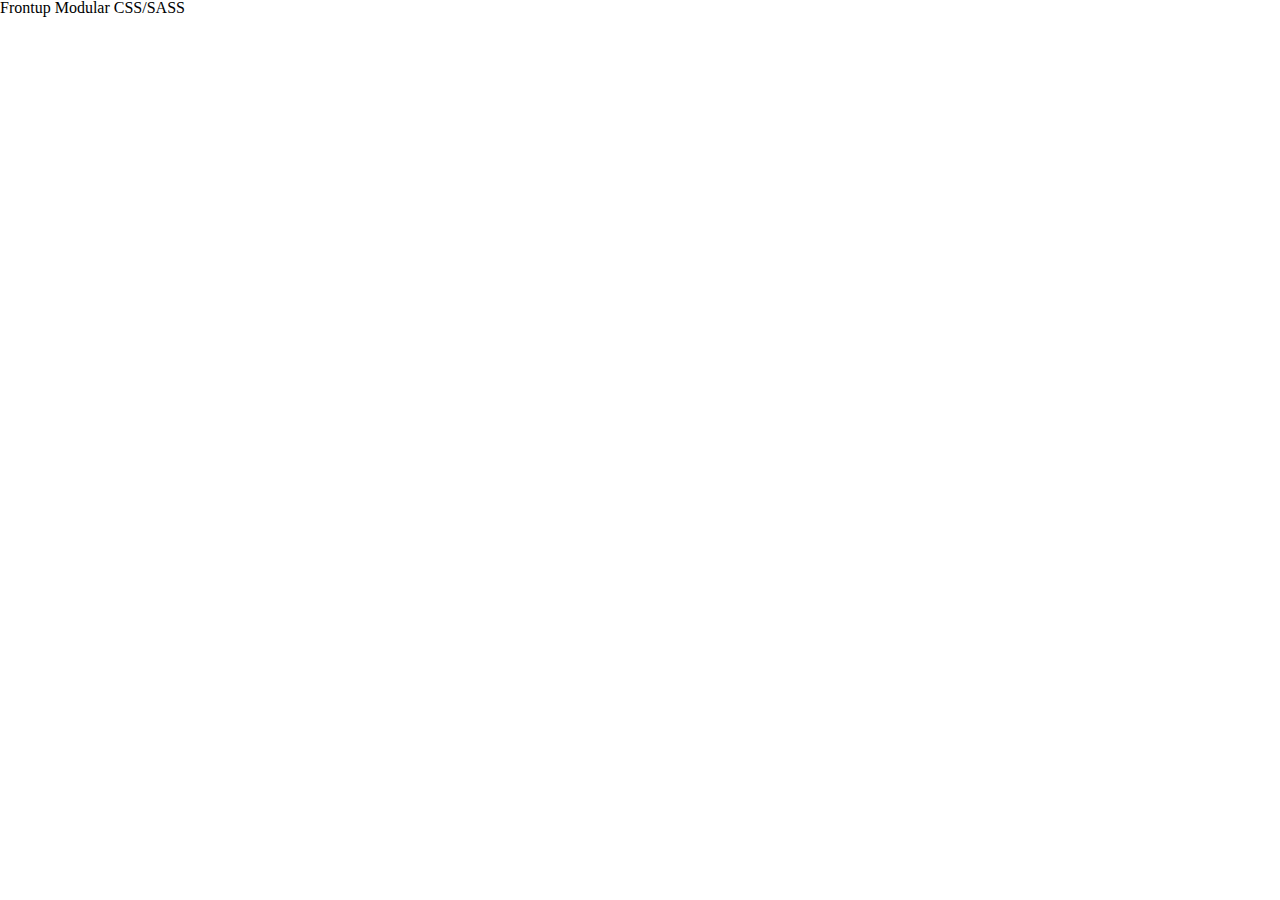
<file: index.html>
<!doctype html>
<html>
<head>
  <title>FrontUp - modular css startup libs</title>
  <meta charset="UTF-8">
  <meta name="description" content="">
  <meta name="keywords" content="">
  <meta name="author" content="Matteo Papadopoulos aka @spleenteo">
  <meta name="viewport" content="width=device-width, initial-scale=1, maximum-scale=1">

  <link rel="stylesheet" href="css/application.css">

  <script src="http://code.jquery.com/jquery-1.9.1.min.js"></script>
  <script src="javascripts/application.js"></script>
  <script src="javascripts/modernizr.js"></script>
</head>
<body>
  <h1>Frontup Modular CSS/SASS</h1>
</body>
</html>
</file>
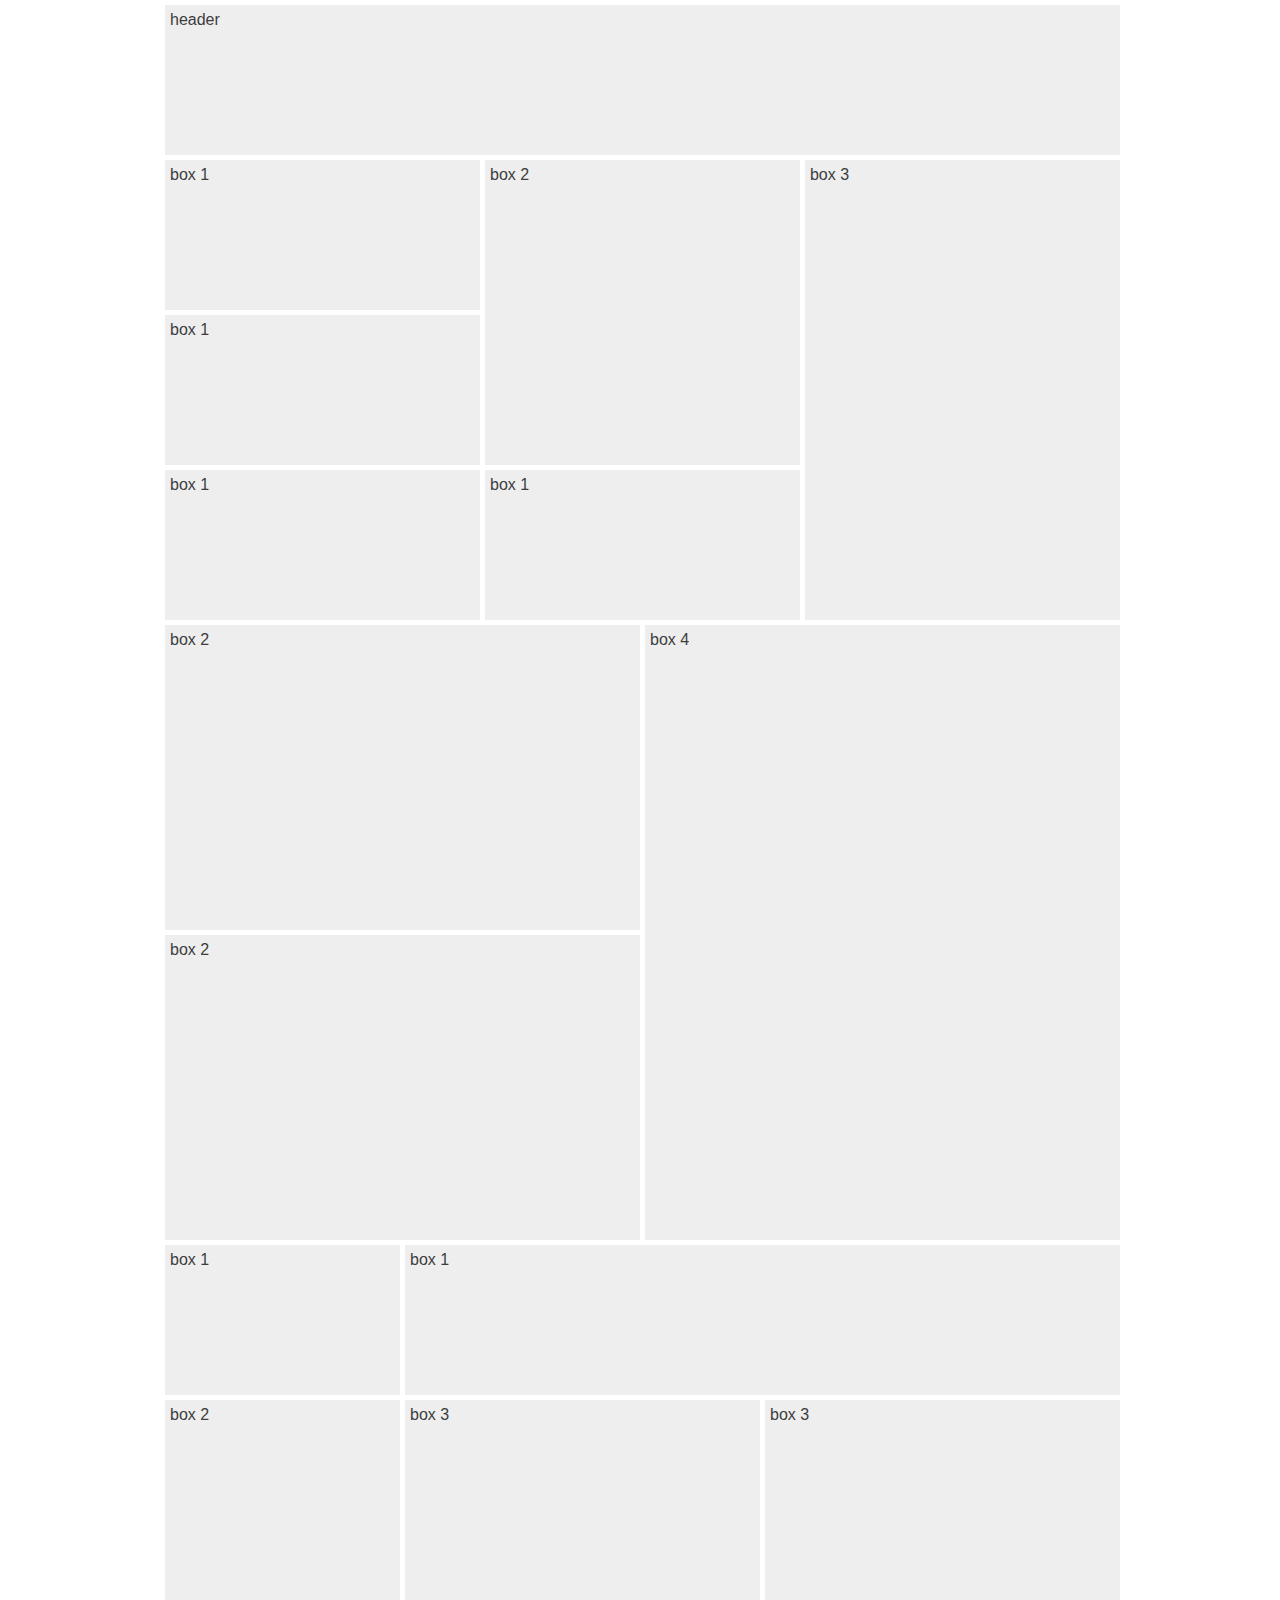
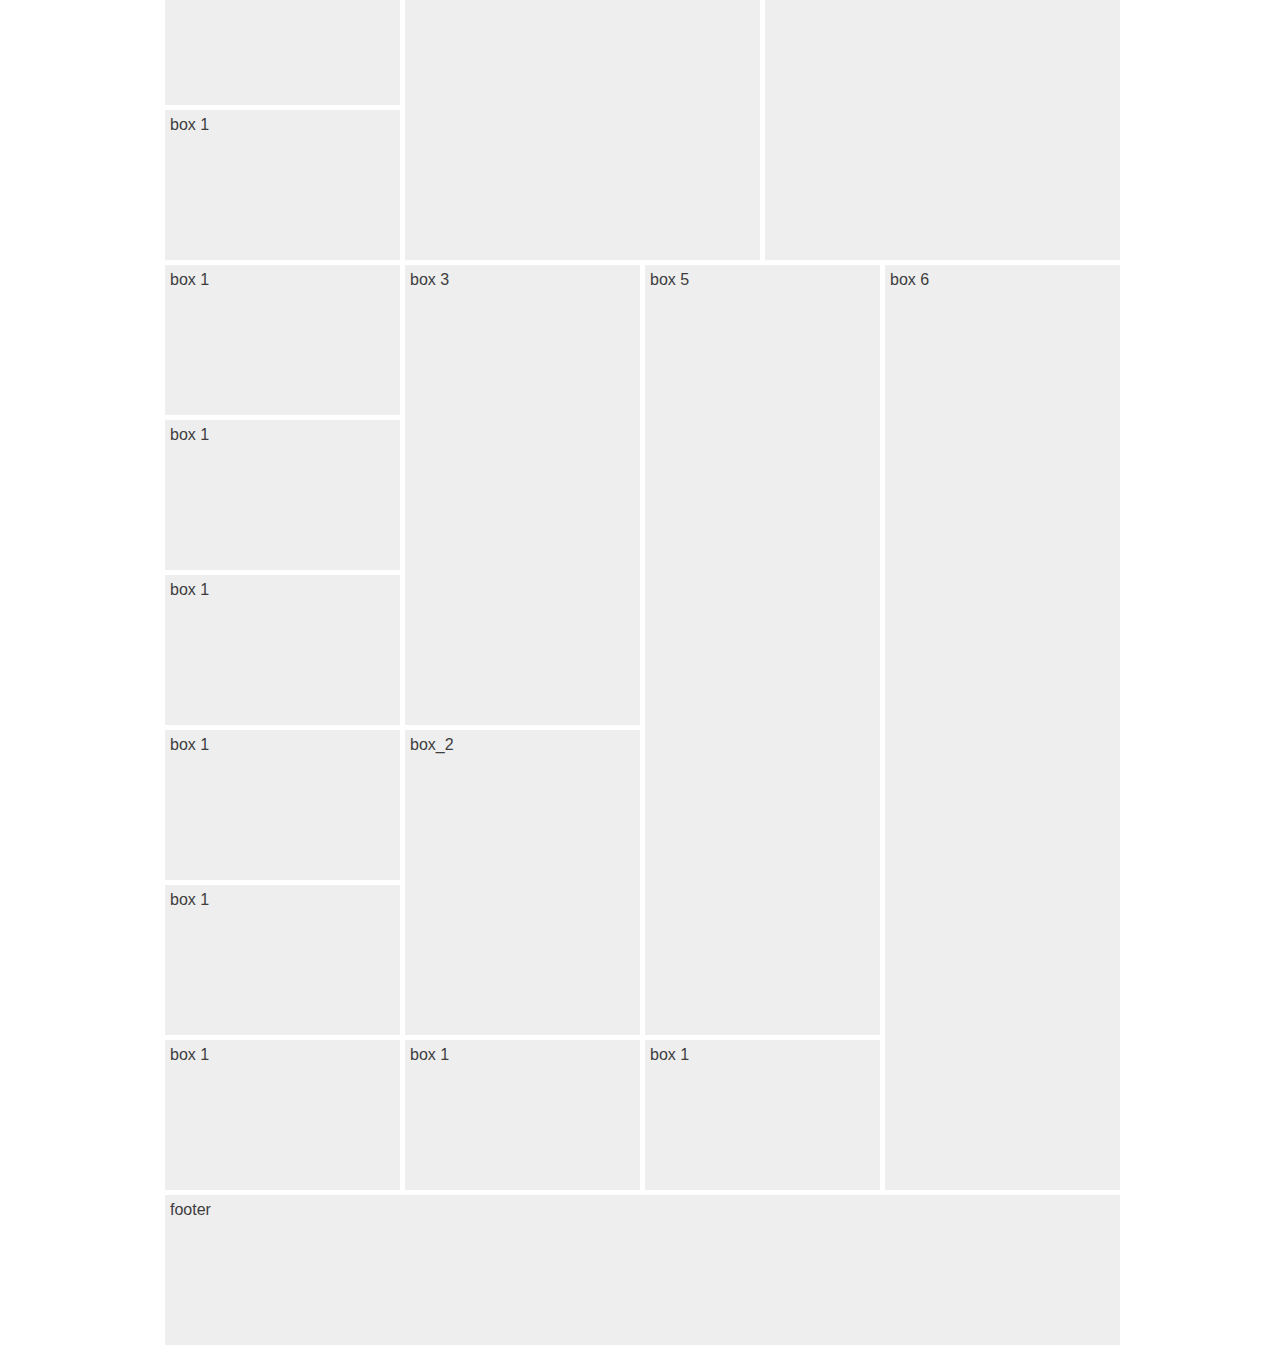
<file: docs-and-demos/boxes-demo/index.html>
<!doctype html>
<!doctype html>
<!--[if IE 7 ]>    <html class="no-js ie7"> <![endif]-->
<!--[if IE 8 ]>    <html class="no-js ie8"> <![endif]-->
<!--[if IE 9 ]>    <html class="no-js ie9"> <![endif]-->
<!--[if (gt IE 9)|!(IE)]><!--> <html class="no-js"> <!--<![endif]-->

<head>
    <title>Test lego Bookrepublic</title>

    <meta charset="UTF-8">
    <meta name="description" content="">
    <meta name="author" content="Matteo Papadopoulos aka @spleenteo - http://cantierecreativo.net">
    <meta name="viewport" content="width=device-width">

    <!-- STYLESHEETS -->
    <link rel="stylesheet" href="css/lego.css">
    <link rel="stylesheet" href="css/spleen.css">
    <link rel="stylesheet" href="css/style.css">
</head>

<style>
    .box_1, .box_2, .box_3, .box_4, .box_5, .box_6, .box_7, .box_8{
        background-color: #eee;
    }
    section{
        padding: 5px;
    }
</style>

<body>
<div class="hive">
    <div class="cell_100">
        <div class="box_1">
            <section>header</section>
        </div>
    </div>


    <div class="cell_33">
        <div class="box_1">
            <section>
                box 1
            </section>
        </div>
        <div class="box_1">
            <section>
                box 1
            </section>
        </div>
        <div class="box_1">
            <section>
                box 1
            </section>
        </div>
    </div>
    <div class="cell_33">
        <div class="box_2">
            <section>
                box 2
            </section>
        </div>
        <div class="box_1">
            <section>
                box 1
            </section>
        </div>
    </div>
    <div class="cell_33">
        <div class="box_3">
            <section>
                box 3
            </section>
        </div>
    </div>
</div>

<div class="hive">
    <div class="cell_50">
        <div class="box_2">
            <section>
                box 2
            </section>
        </div>
        <div class="box_2">
            <section>
                box 2
            </section>

        </div>
    </div>
    <div class="cell_50">
        <div class="box_4">
            <section>
                box 4
            </section>
        </div>
    </div>
</div>


<div class="hive">
    <div class="cell_25">
        <div class="box_1">
            <section>
                box 1
            </section>
        </div>
        <div class="box_2">
            <section>
                box 2
            </section>
        </div>
        <div class="box_1">
            <section>
                box 1
            </section>
        </div>
    </div>
    <div class="cell_75">
        <div class="box_1">
            <section>
                box 1
            </section>
        </div>
        <div class="cell_50">
            <div class="box_3">
                <section>
                    box 3
                </section>
            </div>
        </div>
        <div class="cell_50">
            <div class="box_3">
                <section>
                    box 3
                </section>
            </div>
        </div>
    </div>
</div>

<div class="hive">
    <div class="cell_25">
        <div class="box_1">
            <section>
                box 1
            </section>
        </div>
        <div class="box_1">
            <section>
                box 1
            </section>
        </div>
        <div class="box_1">
            <section>
                box 1
            </section>
        </div>
        <div class="box_1">
            <section>
                box 1
            </section>
        </div>
        <div class="box_1">
            <section>
                box 1
            </section>
        </div>
        <div class="box_1">
            <section>
                box 1
            </section>
        </div>
    </div>
    <div class="cell_25">
        <div class="box_3">
            <section>box 3</section>
        </div>
        <div class="box_2">
            <section>box_2</section>
        </div>
        <div class="box_1">
            <section>
                box 1
            </section>
        </div>
    </div>
    <div class="cell_25">
        <div class="box_5">
            <section>
                box 5
            </section>

        </div>
        <div class="box_1">
            <section>box 1</section>
        </div>
    </div>
    <div class="cell_25">
        <div class="box_6">
            <section>
                box 6
            </section>
        </div>
    </div>
</div>

<div class="hive">
    <div class="cell_100">
        <div class="box_1">
            <section>footer</section>
        </div>
    </div>
 </div>

</body>
</html>
</file>
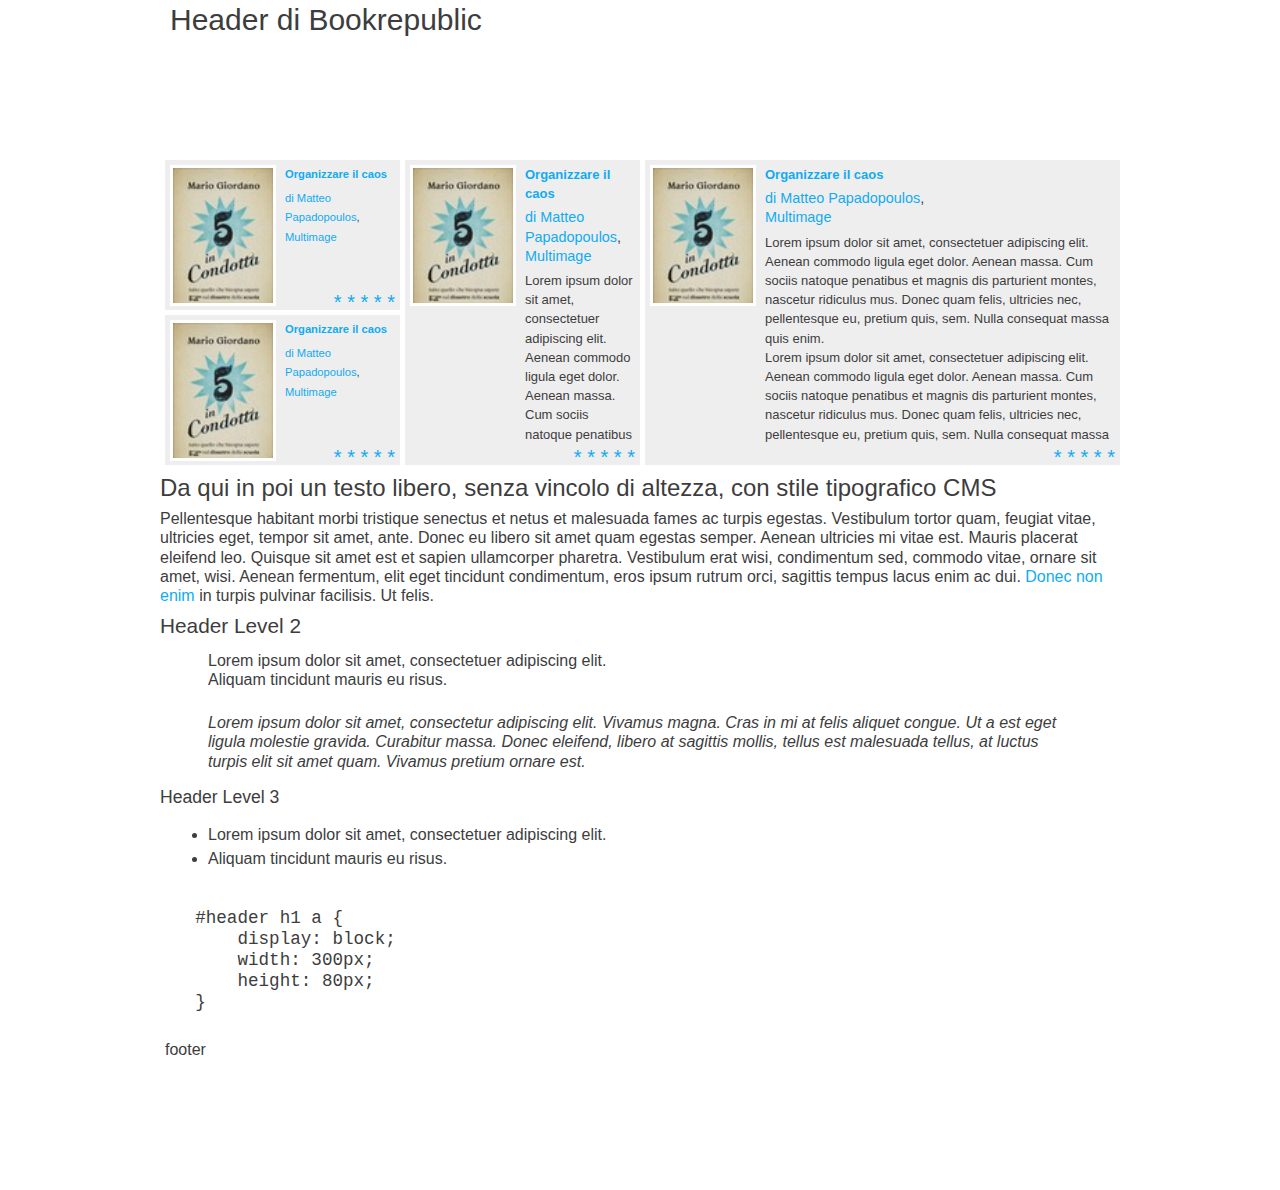
<file: docs-and-demos/boxes-demo/demo_book.html>
<!doctype html>
<!doctype html>
<!--[if IE 7 ]>    <html class="no-js ie7"> <![endif]-->
<!--[if IE 8 ]>    <html class="no-js ie8"> <![endif]-->
<!--[if IE 9 ]>    <html class="no-js ie9"> <![endif]-->
<!--[if (gt IE 9)|!(IE)]><!--> <html class="no-js"> <!--<![endif]-->

<head>
    <title>Test lego Bookrepublic</title>

    <meta charset="UTF-8">
    <meta name="description" content="">
    <meta name="author" content="Matteo Papadopoulos aka @spleenteo - http://cantierecreativo.net">
    <meta name="viewport" content="width=device-width">

    <!-- STYLESHEETS -->
    <link rel="stylesheet" href="css/lego.css">
    <link rel="stylesheet" href="css/spleen.css">
    <link rel="stylesheet" href="css/style.css">
</head>

<body>
<!-- HEADER -->
<div class="hive">
    <div class="cell_100">
        <div class="box_1 box_site_header">
            <section>
                <header>
                    <h1>Header di Bookrepublic</h1>
                </header>
            </section>
        </div>
    </div>
</div>


<!-- CONTENT WRAPPER -->
<div class="hive">
    <div class="cell_25">
        <div class="box_1 box_single_book">
            <section>
                <div class="cover">
                    <img src="images/cover.jpg" />
                </div>
                <div class="content">
                    <header>
                        <h1><a href="#">Organizzare il caos</a></h1>
                        <ul class="meta">
                            <li><a href="#">di Matteo Papadopoulos</a>,</li>
                            <li><a href="#">Multimage</a></li>
                        </ul>
                    </header>
                    <article>
                        <p>Profondamente turbata dagli oscuri segreti del giovane e inquieto imprenditore Christian Grey, Anastasia Steele ha messo fine alla loro relazione e ha deciso di iniziare un nuovo lavoro in una casa editrice. Ma l'irresistibile attrazione per Grey domina ancora ogni suo pensiero e quando lui le propone di rivedersi, lei non riesce a dire di no. Pur di non perderla, Christian è disposto a ridefinire i termini del loro accordo e a svelarle qualcosa in più di sé, rendendo così il loro rapporto ancora più profondo e coinvolgente. Quando finalmente tutto sembra andare per il meglio, i fantasmi del passato si materializzano prepotentemente e Ana si trova a dover fare i conti con due donne che hanno avuto un ruolo importante nella vita di Christian. Di nuovo, il loro rapporto è minacciato e a questo punto Ana deve affrontare la decisione più importante della sua vita, e può prenderla soltanto lei... Questo è il secondo attesissimo volume della trilogia Cinquanta sfumature, il cui successo senza precedenti è iniziato grazie al passaparola delle donne che ne hanno fatto un vero e proprio cult ponendolo al primo posto in tutte le classifiche del mondo.</p>
                    </article>
                </div>
                <div class="rating">
                    * * * * *
                </div>
            </section>
        </div>
        <div class="box_1 box_single_book">
            <section>
                <div class="cover">
                    <img src="images/cover.jpg" />
                </div>
                <div class="content">
                    <header>
                        <h1><a href="#">Organizzare il caos</a></h1>
                        <ul class="meta">
                            <li><a href="#">di Matteo Papadopoulos</a>,</li>
                            <li><a href="#">Multimage</a></li>
                        </ul>
                    </header>
                    <article>
                        <p>Lorem ipsum dolor sit amet, consectetuer adipiscing elit. Aenean commodo ligula eget dolor. Aenean massa. Cum sociis natoque penatibus et magnis dis parturient montes, nascetur ridiculus mus. Donec quam felis, ultricies nec, pellentesque eu, pretium quis, sem. Nulla consequat massa quis enim.</p>
                        <p>Lorem ipsum dolor sit amet, consectetuer adipiscing elit. Aenean commodo ligula eget dolor. Aenean massa. Cum sociis natoque penatibus et magnis dis parturient montes, nascetur ridiculus mus. Donec quam felis, ultricies nec, pellentesque eu, pretium quis, sem. Nulla consequat massa quis enim.</p>
                    </article>
                </div>
                <div class="rating">
                    * * * * *
                </div>
            </section>
        </div>
    </div>
    <div class="cell_25">
        <div class="box_2 box_single_book">
            <section>
                <div class="cover">
                    <img src="images/cover.jpg" />
                </div>
                <div class="content">
                    <header>
                        <h1><a href="#">Organizzare il caos</a></h1>
                        <ul class="meta">
                            <li><a href="#">di Matteo Papadopoulos</a>,</li>
                            <li><a href="#">Multimage</a></li>
                        </ul>
                    </header>
                    <article>
                        <p>Lorem ipsum dolor sit amet, consectetuer adipiscing elit. Aenean commodo ligula eget dolor. Aenean massa. Cum sociis natoque penatibus et magnis dis parturient montes, nascetur ridiculus mus. Donec quam felis, ultricies nec, pellentesque eu, pretium quis, sem. Nulla consequat massa quis enim.</p>
                        <p>Lorem ipsum dolor sit amet, consectetuer adipiscing elit. Aenean commodo ligula eget dolor. Aenean massa. Cum sociis natoque penatibus et magnis dis parturient montes, nascetur ridiculus mus. Donec quam felis, ultricies nec, pellentesque eu, pretium quis, sem. Nulla consequat massa quis enim.</p>
                    </article>
                </div>
                <div class="rating">
                    * * * * *
                </div>
            </section>
        </div>
    </div>
    <div class="cell_50">
        <div class="box_2 box_single_book">
            <section>
                <div class="cover">
                    <img src="images/cover.jpg" />
                </div>
                <div class="content">
                    <header>
                        <h1><a href="#">Organizzare il caos</a></h1>
                        <ul class="meta">
                            <li><a href="#">di Matteo Papadopoulos</a>,</li>
                            <li><a href="#">Multimage</a></li>
                        </ul>
                    </header>
                    <article>
                        <p>Lorem ipsum dolor sit amet, consectetuer adipiscing elit. Aenean commodo ligula eget dolor. Aenean massa. Cum sociis natoque penatibus et magnis dis parturient montes, nascetur ridiculus mus. Donec quam felis, ultricies nec, pellentesque eu, pretium quis, sem. Nulla consequat massa quis enim.</p>
                        <p>Lorem ipsum dolor sit amet, consectetuer adipiscing elit. Aenean commodo ligula eget dolor. Aenean massa. Cum sociis natoque penatibus et magnis dis parturient montes, nascetur ridiculus mus. Donec quam felis, ultricies nec, pellentesque eu, pretium quis, sem. Nulla consequat massa quis enim.</p>
                    </article>
                </div>
                <div class="rating">
                    * * * * *
                </div>
            </section>
        </div>
    </div>
</div>

<div class="hive">
    <div class="cell_100">
        <section class="cms">
            <h1>Da qui in poi un testo libero, senza vincolo di altezza, con stile tipografico CMS</h1>

            <p><strong>Pellentesque habitant morbi tristique</strong> senectus et netus et malesuada fames ac turpis egestas. Vestibulum tortor quam, feugiat vitae, ultricies eget, tempor sit amet, ante. Donec eu libero sit amet quam egestas semper. <em>Aenean ultricies mi vitae est.</em> Mauris placerat eleifend leo. Quisque sit amet est et sapien ullamcorper pharetra. Vestibulum erat wisi, condimentum sed, <code>commodo vitae</code>, ornare sit amet, wisi. Aenean fermentum, elit eget tincidunt condimentum, eros ipsum rutrum orci, sagittis tempus lacus enim ac dui. <a href="#">Donec non enim</a> in turpis pulvinar facilisis. Ut felis.</p>

            <h2>Header Level 2</h2>

            <ol>
                <li>Lorem ipsum dolor sit amet, consectetuer adipiscing elit.</li>
                <li>Aliquam tincidunt mauris eu risus.</li>
            </ol>

            <blockquote><p>Lorem ipsum dolor sit amet, consectetur adipiscing elit. Vivamus magna. Cras in mi at felis aliquet congue. Ut a est eget ligula molestie gravida. Curabitur massa. Donec eleifend, libero at sagittis mollis, tellus est malesuada tellus, at luctus turpis elit sit amet quam. Vivamus pretium ornare est.</p></blockquote>

            <h3>Header Level 3</h3>

            <ul>
                <li>Lorem ipsum dolor sit amet, consectetuer adipiscing elit.</li>
                <li>Aliquam tincidunt mauris eu risus.</li>
            </ul>

            <pre><code>
#header h1 a {
    display: block;
    width: 300px;
    height: 80px;
}
            </code></pre>
        </section>
    </div>
</div>

<!-- FOOTER -->
<div class="hive">
    <div class="cell_100">
        <div class="box_1">
            <section>footer</section>
        </div>
    </div>
 </div>

</body>
</html>
</file>
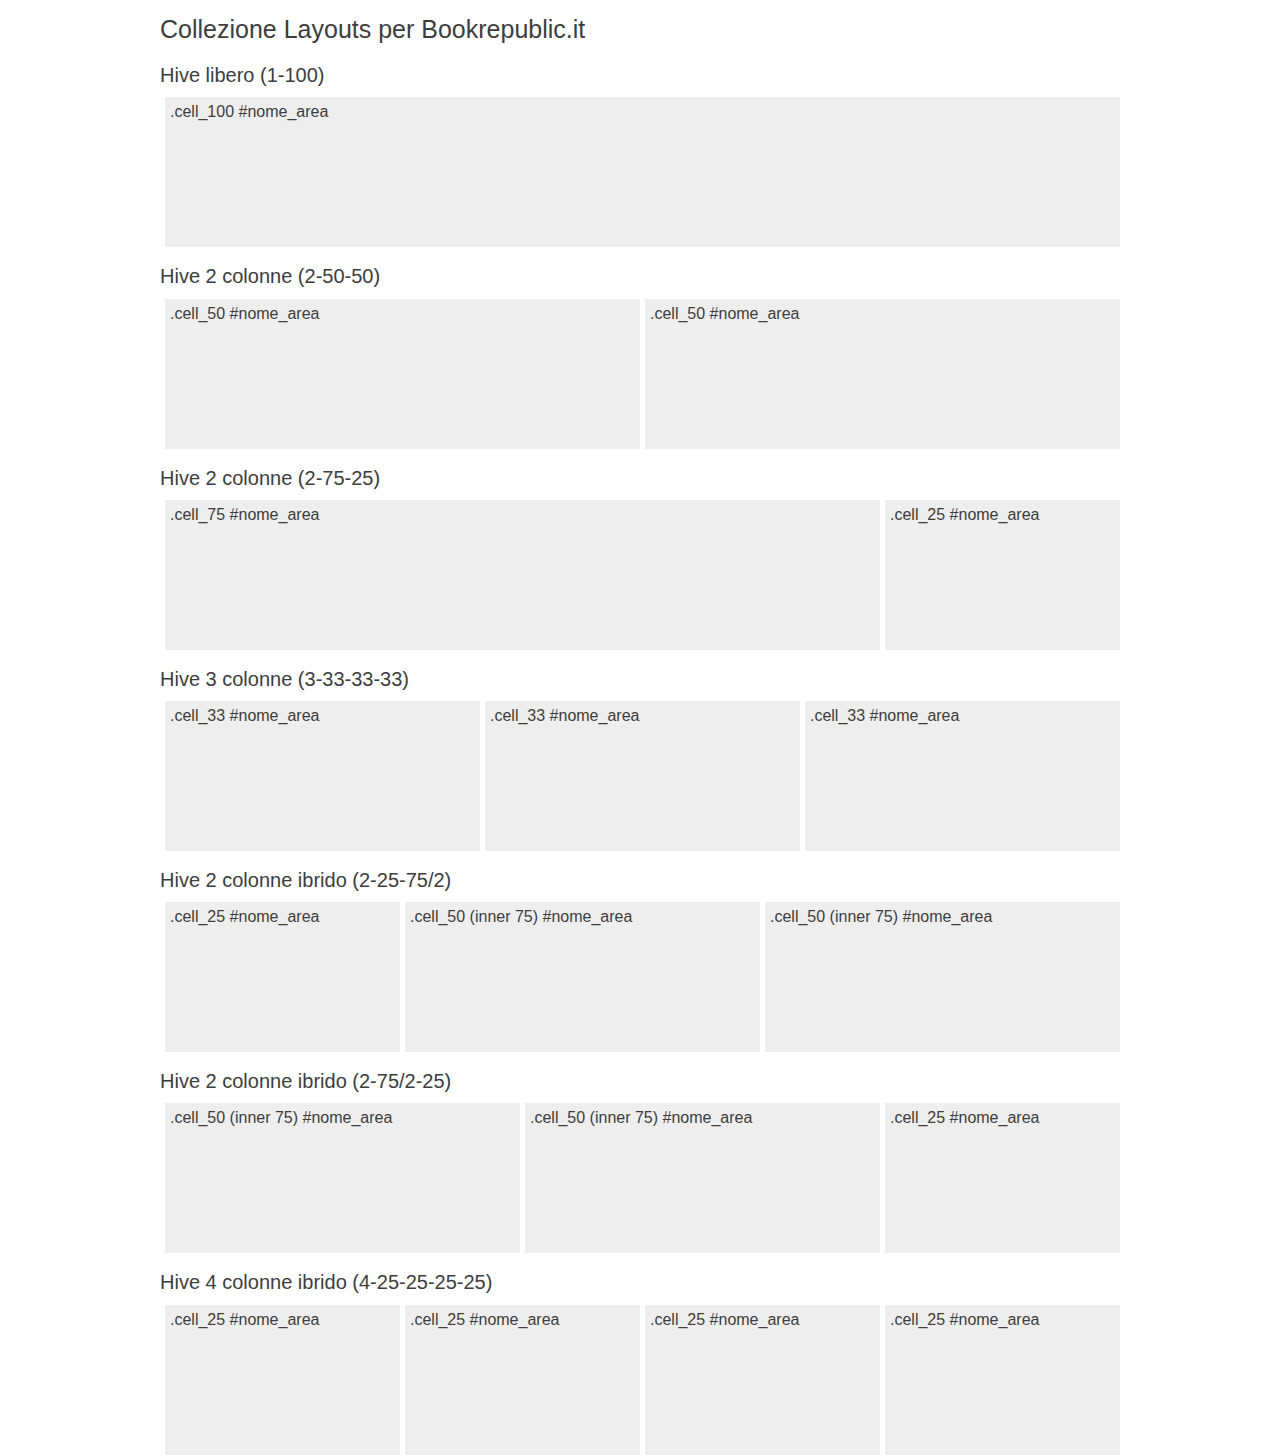
<file: docs-and-demos/boxes-demo/layouts.html>
<!doctype html>
<!doctype html>
<!--[if IE 7 ]>    <html class="no-js ie7"> <![endif]-->
<!--[if IE 8 ]>    <html class="no-js ie8"> <![endif]-->
<!--[if IE 9 ]>    <html class="no-js ie9"> <![endif]-->
<!--[if (gt IE 9)|!(IE)]><!--> <html class="no-js"> <!--<![endif]-->

<head>
    <title>Test lego Bookrepublic</title>

    <meta charset="UTF-8">
    <meta name="description" content="">
    <meta name="viewport" content="width=device-width">

    <!-- STYLESHEETS -->
    <link rel="stylesheet" href="css/lego.css">
    <link rel="stylesheet" href="css/spleen.css">
    <link rel="stylesheet" href="css/style.css">
</head>

<style>
    .box_1, .box_2, .box_3, .box_4, .box_5, .box_6, .box_7, .box_8{
        background-color: #eee;
    }
    section{
        padding: 5px;
    }
    .hive > div > h1{
        font-size: 25px;
        margin: 20px 0 7px 0;
    }
    .hive > div > h2{
        font-size: 20px;
        margin: 20px 0 7px 0;
    }
</style>

<body>
<div class="hive">
    <div class="cell_100">
        <h1>Collezione Layouts per Bookrepublic.it</h1>
    </div>
</div>


<div class="hive">
    <div class="cell_100">
        <h2>Hive libero (1-100)</h2>
    </div>
</div>
<div class="hive">
    <div class="cell_100">
        <div class="box_1">
            <section>
                .cell_100 #nome_area
            </section>
        </div>
    </div>
</div>

<div class="hive">
    <div class="cell_100">
        <h2>Hive 2 colonne (2-50-50)</h2>
    </div>
</div>
<div class="hive">
    <div class="cell_50">
        <div class="box_1">
            <section>
                .cell_50 #nome_area
            </section>
        </div>
    </div>
    <div class="cell_50">
        <div class="box_1">
            <section>
                .cell_50 #nome_area
            </section>
        </div>
    </div>
</div>


<div class="hive">
    <div class="cell_100">
        <h2>Hive 2 colonne (2-75-25)</h2>
    </div>
</div>
<div class="hive">
    <div class="cell_75">
        <div class="box_1">
            <section>
                .cell_75 #nome_area
            </section>
        </div>
    </div>
    <div class="cell_25">
        <div class="box_1">
            <section>
                .cell_25 #nome_area
            </section>
        </div>
    </div>
</div>


<div class="hive">
    <div class="cell_100">
        <h2>Hive 3 colonne (3-33-33-33)</h2>
    </div>
</div>
<div class="hive">
    <div class="cell_33">
        <div class="box_1">
            <section>
                .cell_33 #nome_area
            </section>
        </div>
    </div>
    <div class="cell_33">
        <div class="box_1">
            <section>
                .cell_33 #nome_area
            </section>
        </div>
    </div>
    <div class="cell_33">
        <div class="box_1">
            <section>
                .cell_33 #nome_area
            </section>
        </div>
    </div>
</div>


<div class="hive">
    <div class="cell_100">
        <h2>Hive 2 colonne ibrido  (2-25-75/2)</h2>
    </div>
</div>
<div class="hive">
    <div class="cell_25">
        <div class="box_1">
            <section>
                .cell_25 #nome_area
            </section>
        </div>
    </div>
    <div class="cell_75">
        <div class="cell_50">
            <div class="box_1">
                <section>
                    .cell_50 (inner 75) #nome_area
                </section>
            </div>
        </div>
        <div class="cell_50">
            <div class="box_1">
                <section>
                    .cell_50 (inner 75) #nome_area
                </section>
            </div>
        </div>
    </div>
</div>


<div class="hive">
    <div class="cell_100">
        <h2>Hive 2 colonne ibrido  (2-75/2-25)</h2>
    </div>
</div>
<div class="hive">
    <div class="cell_75">
        <div class="cell_50">
            <div class="box_1">
                <section>
                    .cell_50 (inner 75) #nome_area
                </section>
            </div>
        </div>
        <div class="cell_50">
            <div class="box_1">
                <section>
                    .cell_50 (inner 75) #nome_area
                </section>
            </div>
        </div>
    </div>
    <div class="cell_25">
        <div class="box_1">
            <section>
                .cell_25 #nome_area
            </section>
        </div>
    </div>
</div>


<div class="hive">
    <div class="cell_100">
        <h2>Hive 4 colonne ibrido  (4-25-25-25-25)</h2>
    </div>
</div>
<div class="hive">
    <div class="cell_25">
        <div class="box_1">
            <section>
                .cell_25 #nome_area
            </section>
        </div>
    </div>
    <div class="cell_25">
        <div class="box_1">
            <section>
                .cell_25 #nome_area
            </section>
        </div>
    </div>
    <div class="cell_25">
        <div class="box_1">
            <section>
                .cell_25 #nome_area
            </section>
        </div>
    </div>
    <div class="cell_25">
        <div class="box_1">
            <section>
                .cell_25 #nome_area
            </section>
        </div>
    </div>
</div>


</body>
</html>
</file>
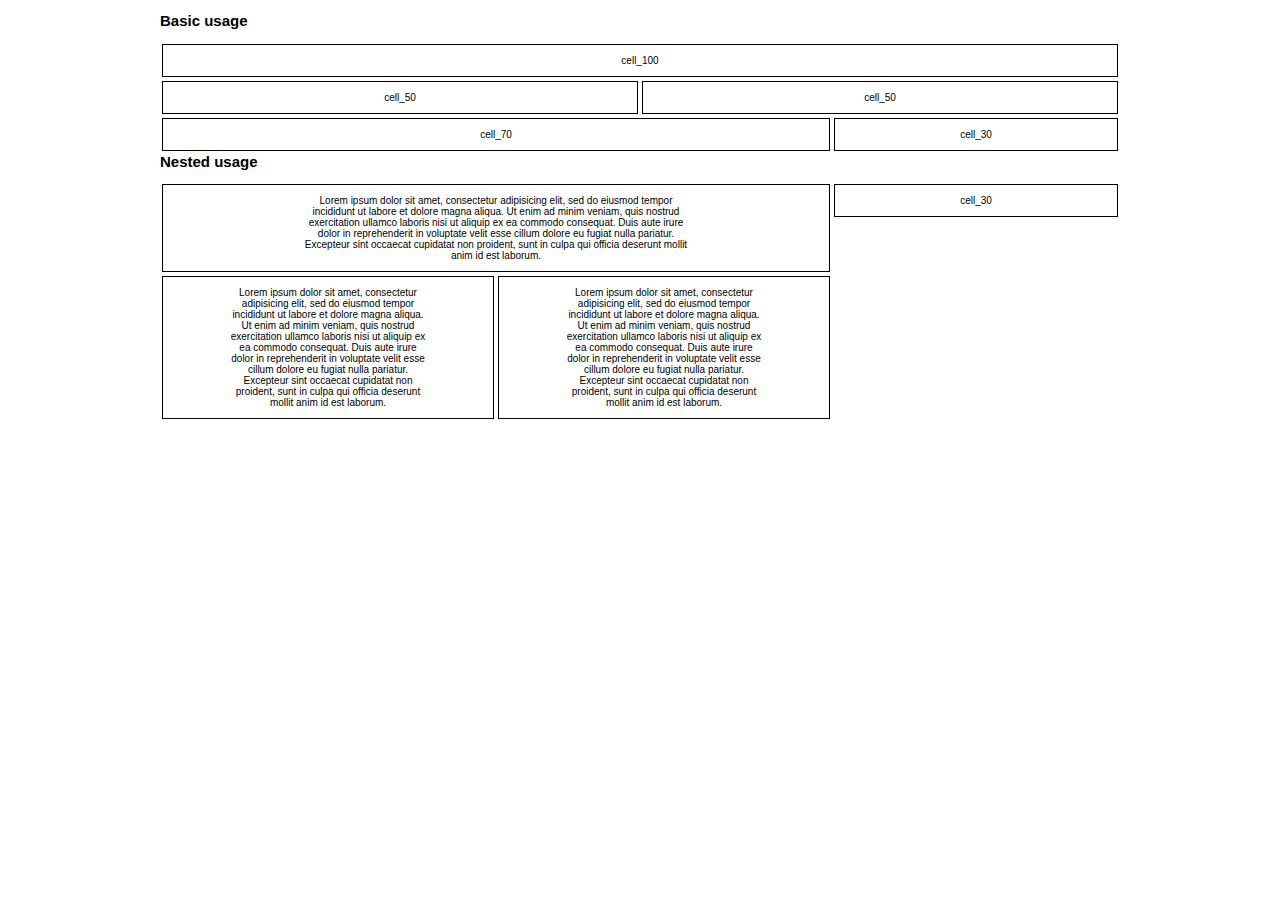
<file: docs-and-demos/hive/hive.html>
<!doctype html>
<html class="no-js">
<head>
    <title>HIVE SCSS demo grid spleenteo/hive @ GitHub</title>

    <meta charset="UTF-8">
    <meta name="description" content="the demo grid for hive scss">
    <meta name="author" content="Matteo Papadopoulos aka @spleenteo">
    <meta name="viewport" content="width=device-width">

    <!-- STYLESHEETS -->
    <link rel="stylesheet" href="hive.css">

    <style>
        body{
            font-family: arial;
            font-size: 10px;
        }
        section{
            border: 1px solid black;
            text-align: center;
            padding: 10px 20%;
            margin: 2px;
        }
    </style>
</head>
<body>
<div class="hive">
    <h2>Basic usage</h2>
    <div class="cell_100">
        <section>cell_100</section>
    </div>

    <div class="cell_50">
        <section>cell_50</section>
    </div>
    <div class="cell_50">
        <section>cell_50</section>
    </div>


    <div class="cell_70">
        <section>cell_70</section>
    </div>
    <div class="cell_30">
        <section>cell_30</section>
    </div>

    <h2>Nested usage</h2>
    <div class="cell_70">
        <section>Lorem ipsum dolor sit amet, consectetur adipisicing elit, sed do eiusmod
        tempor incididunt ut labore et dolore magna aliqua. Ut enim ad minim veniam,
        quis nostrud exercitation ullamco laboris nisi ut aliquip ex ea commodo
        consequat. Duis aute irure dolor in reprehenderit in voluptate velit esse
        cillum dolore eu fugiat nulla pariatur. Excepteur sint occaecat cupidatat non
        proident, sunt in culpa qui officia deserunt mollit anim id est laborum.</section>

        <div class="cell_50">
            <section>Lorem ipsum dolor sit amet, consectetur adipisicing elit, sed do eiusmod
            tempor incididunt ut labore et dolore magna aliqua. Ut enim ad minim veniam,
            quis nostrud exercitation ullamco laboris nisi ut aliquip ex ea commodo
            consequat. Duis aute irure dolor in reprehenderit in voluptate velit esse
            cillum dolore eu fugiat nulla pariatur. Excepteur sint occaecat cupidatat non
            proident, sunt in culpa qui officia deserunt mollit anim id est laborum.</section>
        </div>

        <div class="cell_50">
            <section>Lorem ipsum dolor sit amet, consectetur adipisicing elit, sed do eiusmod
            tempor incididunt ut labore et dolore magna aliqua. Ut enim ad minim veniam,
            quis nostrud exercitation ullamco laboris nisi ut aliquip ex ea commodo
            consequat. Duis aute irure dolor in reprehenderit in voluptate velit esse
            cillum dolore eu fugiat nulla pariatur. Excepteur sint occaecat cupidatat non
            proident, sunt in culpa qui officia deserunt mollit anim id est laborum.</section>
        </div>
    </div>

    <div class="cell_30">
        <section>cell_30</section>
    </div>
</div>

</body>
</html>
</file>
<file: docs-and-demos/boxes-demo/css/lego.css>
/** BOOKREPUBLIC LEGO SYSTEM * Author Matteo Papadopoulos aka @spleenteo on twitter * http://www.cantierecreativo.net */
.hive { display: block; width: 100%; max-width: 960px; margin: auto; }
.hive:after { clear: both; content: ' '; font-size: 0; line-height: 0; visibility: hidden; width: 0; height: 0; }
.hive .cell_10, .hive .cell_20, .hive .cell_25, .hive .cell_30, .hive .cell_33, .hive .cell_40, .hive .cell_50, .hive .cell_60, .hive .cell_66, .hive .cell_70, .hive .cell_75, .hive .cell_80, .hive .cell_90, .hive .cell_100 { display: inline; float: left; position: relative; }
.hive .cell_10 { width: 10%; }
.hive .pre_10 { padding-left: 10%; }
.hive .post_10 { padding-right: 10%; }
.hive .cell_20 { width: 20%; }
.hive .pre_20 { padding-left: 20%; }
.hive .post_20 { padding-right: 20%; }
.hive .cell_30 { width: 30%; }
.hive .pre_30 { padding-left: 30%; }
.hive .post_30 { padding-right: 30%; }
.hive .cell_40 { width: 40%; }
.hive .pre_40 { padding-left: 40%; }
.hive .post_40 { padding-right: 40%; }
.hive .cell_50 { width: 50%; }
.hive .pre_50 { padding-left: 50%; }
.hive .post_50 { padding-right: 50%; }
.hive .cell_60 { width: 60%; }
.hive .pre_60 { padding-left: 60%; }
.hive .post_60 { padding-right: 60%; }
.hive .cell_70 { width: 70%; }
.hive .pre_70 { padding-left: 70%; }
.hive .post_70 { padding-right: 70%; }
.hive .cell_80 { width: 80%; }
.hive .pre_80 { padding-left: 80%; }
.hive .post_80 { padding-right: 80%; }
.hive .cell_90 { width: 90%; }
.hive .pre_90 { padding-left: 90%; }
.hive .post_90 { padding-right: 90%; }
.hive .cell_100 { width: 100%; }
.hive .pre_100 { padding-left: 100%; }
.hive .post_100 { padding-right: 100%; }
.hive .cell_25 { width: 25%; }
.hive .cell_33 { width: 33.333%; }
.hive .cell_66 { width: 66.667%; }
.hive .cell_75 { width: 75%; }
.hive .pre_25 { padding-left: 25%; }
.hive .pre_33 { padding-left: 33.333%; }
.hive .pre_66 { padding-left: 66.667%; }
.hive .pre_75 { padding-left: 75%; }
.hive .post_25 { padding-right: 25%; }
.hive .post_33 { padding-right: 33.333%; }
.hive .post_66 { padding-right: 66.667%; }
.hive .post_75 { padding-right: 75%; }

.box_style, .box_1, .box_2, .box_3, .box_4, .box_5, .box_6, .box_7, .box_8 { position: relative; margin: 5px 0 0 5px; }

.box_1 { height: 150px; }

.box_2 { height: 305px; }

.box_3 { height: 460px; }

.box_4 { height: 615px; }

.box_5 { height: 770px; }

.box_6 { height: 925px; }

.box_7 { height: 1080px; }

.box_8 { height: 1235px; }
</file>
<file: docs-and-demos/boxes-demo/css/style.css>
body { -webkit-text-size-adjust: 100%; -ms-text-size-adjust: 100%; font-family: "Helvetica Neue", Helvetica, Arial, sans-serif; font-size: 1em; color: #3d3d3d; margin: 0; }

a { color: #11abf3; text-decoration: none; }
a:active { outline: none; }

.box_site_header section { padding: 5px; }
.box_site_header section header h1 { -webkit-text-size-adjust: 100%; -ms-text-size-adjust: 100%; font-family: "Helvetica Neue", Helvetica, Arial, sans-serif; font-size: 30px; font-weight: normal; }

.box_single_book { background-color: #eeeeee; }
.box_single_book section { padding: 5px; }
.box_single_book section .cover { width: 100px; max-height: 135px; float: left; border: 3px solid white; margin: 0 5px 5px 0; overflow: hidden; }
.box_single_book section .cover img { width: 100%; height: auto; }
.box_single_book section .content { position: absolute; top: 5px; bottom: 22px; right: 5px; overflow: hidden; padding-left: 120px; }
.box_single_book section .content > header h1 { font-size: 13px; margin-bottom: 5px; font-weight: bold; }
.box_single_book section .content > header .meta { font-size: 0.9em; margin-bottom: 5px; }
.box_single_book section .content article { font-size: 11px; }
.box_single_book section .rating { position: absolute; color: #11abf3; width: 100px; bottom: 5px; right: 5px; font-size: 20px; line-height: 5px; text-align: right; }
.box_single_book.box_1 section .content > header h1 { font-size: 0.7em; overflow: hidden; max-height: 95px; }
.box_single_book.box_1 section .content > header ul.meta { font-size: 0.7em; }
.box_single_book.box_1 section .content article { display: none; }
.box_single_book.box_2 section .content article { font-size: 13px; }
</file>
<file: docs-and-demos/hive/hive.css>
/** THIS SITE USE HIVE SCSS - YET ANOTHER RESPONSIVE GRID SYSTEM * https://github.com/spleenteo/hive */
@media only screen and (max-width: 680px) { .hive .pre_10 { padding-left: 0; }
  .hive .post_10 { padding-right: 0; }
  .hive .pre_20 { padding-left: 0; }
  .hive .post_20 { padding-right: 0; }
  .hive .pre_30 { padding-left: 0; }
  .hive .post_30 { padding-right: 0; }
  .hive .pre_40 { padding-left: 0; }
  .hive .post_40 { padding-right: 0; }
  .hive .pre_50 { padding-left: 0; }
  .hive .post_50 { padding-right: 0; }
  .hive .pre_60 { padding-left: 0; }
  .hive .post_60 { padding-right: 0; }
  .hive .pre_70 { padding-left: 0; }
  .hive .post_70 { padding-right: 0; }
  .hive .pre_80 { padding-left: 0; }
  .hive .post_80 { padding-right: 0; }
  .hive .pre_90 { padding-left: 0; }
  .hive .post_90 { padding-right: 0; }
  .hive .pre_100 { padding-left: 0; }
  .hive .post_100 { padding-right: 0; }
  .hive .post_25, .hive .pre_25, .hive .post_33, .hive .pre_33, .hive .post_66, .hive .pre_66, .hive .post_75, .hive .pre_75 { padding: 0 !important; } }
@media only screen and (max-width: 5000px) { .hive { display: block; height: 1%; width: 100%; margin-left: 0%; margin-right: 0%; }
  .hive:after { clear: both; content: ' '; display: block; font-size: 0; line-height: 0; visibility: hidden; width: 0; height: 0; }
  .hive .cell_10, .hive .cell_20, .hive .cell_25, .hive .cell_30, .hive .cell_33, .hive .cell_40, .hive .cell_50, .hive .cell_60, .hive .cell_66, .hive .cell_70, .hive .cell_75, .hive .cell_80, .hive .cell_90, .hive .cell_100 { display: inline; float: left; position: relative; }
  .hive .cell_10 { width: 10%; }
  .hive .pre_10 { padding-left: 10%; }
  .hive .post_10 { padding-right: 10%; }
  .hive .cell_20 { width: 20%; }
  .hive .pre_20 { padding-left: 20%; }
  .hive .post_20 { padding-right: 20%; }
  .hive .cell_30 { width: 30%; }
  .hive .pre_30 { padding-left: 30%; }
  .hive .post_30 { padding-right: 30%; }
  .hive .cell_40 { width: 40%; }
  .hive .pre_40 { padding-left: 40%; }
  .hive .post_40 { padding-right: 40%; }
  .hive .cell_50 { width: 50%; }
  .hive .pre_50 { padding-left: 50%; }
  .hive .post_50 { padding-right: 50%; }
  .hive .cell_60 { width: 60%; }
  .hive .pre_60 { padding-left: 60%; }
  .hive .post_60 { padding-right: 60%; }
  .hive .cell_70 { width: 70%; }
  .hive .pre_70 { padding-left: 70%; }
  .hive .post_70 { padding-right: 70%; }
  .hive .cell_80 { width: 80%; }
  .hive .pre_80 { padding-left: 80%; }
  .hive .post_80 { padding-right: 80%; }
  .hive .cell_90 { width: 90%; }
  .hive .pre_90 { padding-left: 90%; }
  .hive .post_90 { padding-right: 90%; }
  .hive .cell_100 { width: 100%; }
  .hive .pre_100 { padding-left: 100%; }
  .hive .post_100 { padding-right: 100%; }
  .hive .cell_25 { width: 25%; }
  .hive .cell_33 { width: 33.33333%; }
  .hive .cell_66 { width: 66.66667%; }
  .hive .cell_75 { width: 75%; }
  .hive .pre_25 { padding-left: 25%; }
  .hive .pre_33 { padding-left: 33.33333%; }
  .hive .pre_66 { padding-left: 66.66667%; }
  .hive .pre_75 { padding-left: 75%; }
  .hive .post_25 { padding-right: 25%; }
  .hive .post_33 { padding-right: 33.33333%; }
  .hive .post_66 { padding-right: 66.66667%; }
  .hive .post_75 { padding-right: 75%; } }
@media only screen and (max-width: 320px) { .hive .cell_10 { width: 100%; }
  .hive .cell_20 { width: 100%; }
  .hive .cell_30 { width: 100%; }
  .hive .cell_40 { width: 100%; }
  .hive .cell_50 { width: 100%; }
  .hive .cell_60 { width: 100%; }
  .hive .cell_70 { width: 100%; }
  .hive .cell_80 { width: 100%; }
  .hive .cell_90 { width: 100%; }
  .hive .cell_100 { width: 100%; }
  .hive .cell_25, .hive .cell_33, .hive .cell_66, .hive .cell_75 { width: 100%; } }
@media only screen and (max-width: 320px) and (min-width: 701px) { .hive .cell_10 { width: 50%; }
  .hive .cell_10.hived { width: 100%; }
  .hive .cell_20 { width: 50%; }
  .hive .cell_20.hived { width: 100%; }
  .hive .cell_30 { width: 50%; }
  .hive .cell_30.hived { width: 100%; }
  .hive .cell_40 { width: 50%; }
  .hive .cell_40.hived { width: 100%; }
  .hive .cell_50 { width: 50%; }
  .hive .cell_50.hived { width: 100%; }
  .hive .cell_60 { width: 50%; }
  .hive .cell_60.hived { width: 100%; }
  .hive .cell_70 { width: 50%; }
  .hive .cell_70.hived { width: 100%; }
  .hive .cell_80 { width: 50%; }
  .hive .cell_80.hived { width: 100%; }
  .hive .cell_90 { width: 50%; }
  .hive .cell_90.hived { width: 100%; } }
@media only screen and (min-width: 960px) and (max-width: 1499px) { .hive { max-width: 960px; margin: auto; } }
@media only screen and (min-width: 1500px) { .hive { max-width: 960px; margin: auto; } }
.box_1 { margin: 5px 0 0 5px; height: 150px; overflow: hidden; overflow-y: auto; position: relative; }

.box_2 { margin: 5px 0 0 5px; height: 305px; overflow: hidden; overflow-y: auto; position: relative; }

.box_3 { margin: 5px 0 0 5px; height: 460px; overflow: hidden; overflow-y: auto; position: relative; }

.box_4 { margin: 5px 0 0 5px; height: 615px; overflow: hidden; overflow-y: auto; position: relative; }

.box_5 { margin: 5px 0 0 5px; height: 770px; overflow: hidden; overflow-y: auto; position: relative; }

.box_6 { margin: 5px 0 0 5px; height: 925px; overflow: hidden; overflow-y: auto; position: relative; }

.box_7 { margin: 5px 0 0 5px; height: 1080px; overflow: hidden; overflow-y: auto; position: relative; }

.box_8 { margin: 5px 0 0 5px; height: 1235px; overflow: hidden; overflow-y: auto; position: relative; }

.box_9 { margin: 5px 0 0 5px; height: 1390px; overflow: hidden; overflow-y: auto; position: relative; }

.box_10 { margin: 5px 0 0 5px; height: 1545px; overflow: hidden; overflow-y: auto; position: relative; }
</file>
<file: css/application.css>
@import url(http://fonts.googleapis.com/css?family=Open+Sans:300,700,400);
/* Libraries and resets */
.s-sprite { background: url('img/s-sb7abc425e5.png') no-repeat; }

html, body, div, span, applet, object, iframe, h1, h2, h3, h4, h5, h6, p, blockquote, pre, a, abbr, acronym, address, big, cite, code, del, dfn, em, img, ins, kbd, q, s, samp, small, strike, strong, sub, sup, tt, var, b, u, i, center, dl, dt, dd, ol, ul, li, fieldset, form, label, legend, table, caption, tbody, tfoot, thead, tr, th, td, article, aside, canvas, details, embed, figure, figcaption, footer, header, hgroup, menu, nav, output, ruby, section, summary, time, mark, audio, video { margin: 0; padding: 0; border: 0; font: inherit; font-size: 100%; vertical-align: baseline; }

html { line-height: 1; }

ol, ul { list-style: none; }

table { border-collapse: collapse; border-spacing: 0; }

caption, th, td { text-align: left; font-weight: normal; vertical-align: middle; }

q, blockquote { quotes: none; }
q:before, q:after, blockquote:before, blockquote:after { content: ""; content: none; }

a img { border: none; }

article, aside, details, figcaption, figure, footer, header, hgroup, menu, nav, section, summary { display: block; }

/* Fonts */
@font-face { font-family: "BebasNeueRegular"; src: url("fonts/BebasNeue-webfont.eot"); src: url("fonts/BebasNeue-webfont.eot?#iefix") format("embedded-opentype"), url("fonts/BebasNeue-webfont.woff") format("woff"), url("fonts/BebasNeue-webfont.ttf") format("truetype"), url("fonts/BebasNeue-webfont.svg#BebasNeueRegular") format("svg"); font-weight: normal; font-style: normal; }

@font-face { font-family: "entypo"; src: url("fonts/entypo.eot"); src: url("fonts/entypo.eot") format("embedded-opentype"), url("fonts/entypo.woff") format("woff"), url("fonts/entypo.ttf") format("truetype"), url("fonts/entypo.svg#entypo") format("svg"); font-weight: normal; font-style: normal; }

/*  BASIC TABLES STYLES */
table.standard-table td.center, table.standard-table th.center { text-align: center; }
table.standard-table td.right, table.standard-table th.right { text-align: right; }

/* BASIC FORMS STYLE */
form.standard-form fieldset div.required label:before { content: "* "; }
form.standard-form fieldset div.error label { color: #e10000; }
form.standard-form fieldset div.error .errorlist li { font-style: italic; padding-left: 15px; font-size: 90%; }
form.standard-form fieldset div.error .errorlist li:before { display: inline; }
form.standard-form fieldset div.inline { display: inline; }
form.standard-form fieldset div.short { width: 30%; }
form.standard-form fieldset div.medium { width: 45%; }

/* STYLES FOR ARTICLES AND TYPO SECTIONS */
.cms h1, .cms h2, .cms h3, .cms h4, .cms h5 { font-smooth: always; zoom: 1; -webkit-font-smoothing: antialiased; -webkit-text-size-adjust: 100%; -ms-text-size-adjust: 100%; font-family: "BebasNeueRegular"; font-size: 5px; }
.cms h1 { font-size: 100%; }
.cms h2 { font-size: 85%; }
.cms h3 { font-size: 75%; }
.cms img { margin: 5px 0; vertical-align: middle; }
.cms img.right { float: right; margin: 5px 0 5px 5px; }
.cms img.left { float: left; margin: 5px 5px 5px 0; }
.cms img.center { display: block; margin: 5px auto; }
.cms ul, .cms ol { margin: 10px 20px; }
.cms ul { list-style: disc; }
.cms ul li { line-height: 1.5em; }
.cms blockquote { font-style: italic; padding: 5px 20px; }
.cms pre { line-height: 1.2em; font-size: 1.1em; font-family: "Courier New", Courier, monospace; margin: 0.5 0; padding-left: 2em; }

/* BASIC STYLES */
/* SITE MODULES */
/* NAME: This is a module */
/* SITE SECTIONS */
/* SECTION: home page */
/* SITE THEMES */
</file>
<file: docs-and-demos/boxes-demo/css/spleen.css>
/* SPLEEN SCSS LIBRARY */
/* created by spleenteo http://www.basictrading.biz */
/********************************************/
/* RESET BROWSER AND HTML STYLES */
/* http://meyerweb.com/eric/tools/css/reset/ v2.0 | 20110126 License: none (public domain)
*/
html, body, div, span, applet, object, iframe, h1, h2, h3, h4, h5, h6, p, blockquote, pre, a, abbr, acronym, address, big, cite, code, del, dfn, em, img, ins, kbd, q, s, samp, small, strike, strong, sub, sup, tt, var, b, u, i, center, dl, dt, dd, ol, ul, li, fieldset, form, label, legend, table, caption, tbody, tfoot, thead, tr, th, td, article, aside, canvas, details, embed, figure, figcaption, footer, header, hgroup, menu, nav, output, ruby, section, summary, time, mark, audio, video { margin: 0; padding: 0; border: 0; font-size: 100%; font: inherit; vertical-align: baseline; }

/* HTML5 display-role reset for older browsers */
article, aside, details, figcaption, figure, footer, header, hgroup, menu, nav, section { display: block; }

body { line-height: 1.2em; }

ol, ul { list-style: none; }

blockquote, q { quotes: none; }

blockquote:before, blockquote:after, q:before, q:after { content: ''; content: none; }

table { border-collapse: collapse; border-spacing: 0; }

/********************/
/* BASIC TABLE STYLE */
/*********************/
table { width: 100%; }
table td, table th { padding: 5px; vertical-align: top; }
table thead tr th { font-weight: 600; }
table thead tr th.short { width: 10%; }
table thead tr th.medium { width: 30%; }
table thead tr th.long { width: 60%; }
table .center { text-align: center; }
table .right { text-align: right; }

/* BASIC FORMS STYLE */
/*********************/
form fieldset label span { display: none; }
form fieldset input, form fieldset textarea, form fieldset select { margin-bottom: 4px; }
form fieldset div.field { padding: 5px 0; }
form fieldset div.field .help-text { font-style: italic; }
form fieldset div.required label { border-left: 2px solid red; }
form fieldset div.required label:before { content: "* "; }
form fieldset div.error label { color: red; }
form fieldset div.error input[type="text"], form fieldset div.error input[type="password"] { border-left: 2px solid red; }
form fieldset div.error ul.errorlist { color: red; }
form fieldset div.error ul.errorlist li { font-style: italic; padding-left: 15px; font-size: 90%; }
form fieldset div.error ul.errorlist li:before { display: inline; }
form fieldset .inline { display: inline; }
form fieldset .short { width: 30%; }
form fieldset .medium { width: 45%; }

.cms { font-size: 1em; line-height: 1.2em; }
.cms h1, .cms h2, .cms h3, .cms h4, .cms h5 { margin: .5em 0 .5em 0; }
.cms h1 span, .cms h2 span, .cms h3 span, .cms h4 span, .cms h5 span { display: none; }
.cms h1 { font-size: 1.5em; }
.cms h2 { font-size: 1.3em; }
.cms h3 { font-size: 1.1em; }
.cms p img { margin: 5px 5px 5px 0; }
.cms p img.right { float: right; margin: 5px 0 5px 5px; }
.cms ul, .cms ol { margin: 1em 3em; }
.cms ul { list-style: disc; }
.cms ul li { line-height: 1.5em; }
.cms blockquote { font-style: italic; padding: .5em 3em; }
.cms pre { line-height: 1.2em; font-size: 1.1em; font-family: "Courier New", Courier, monospace; margin: .5 0; padding-left: 2em; }
</file>
